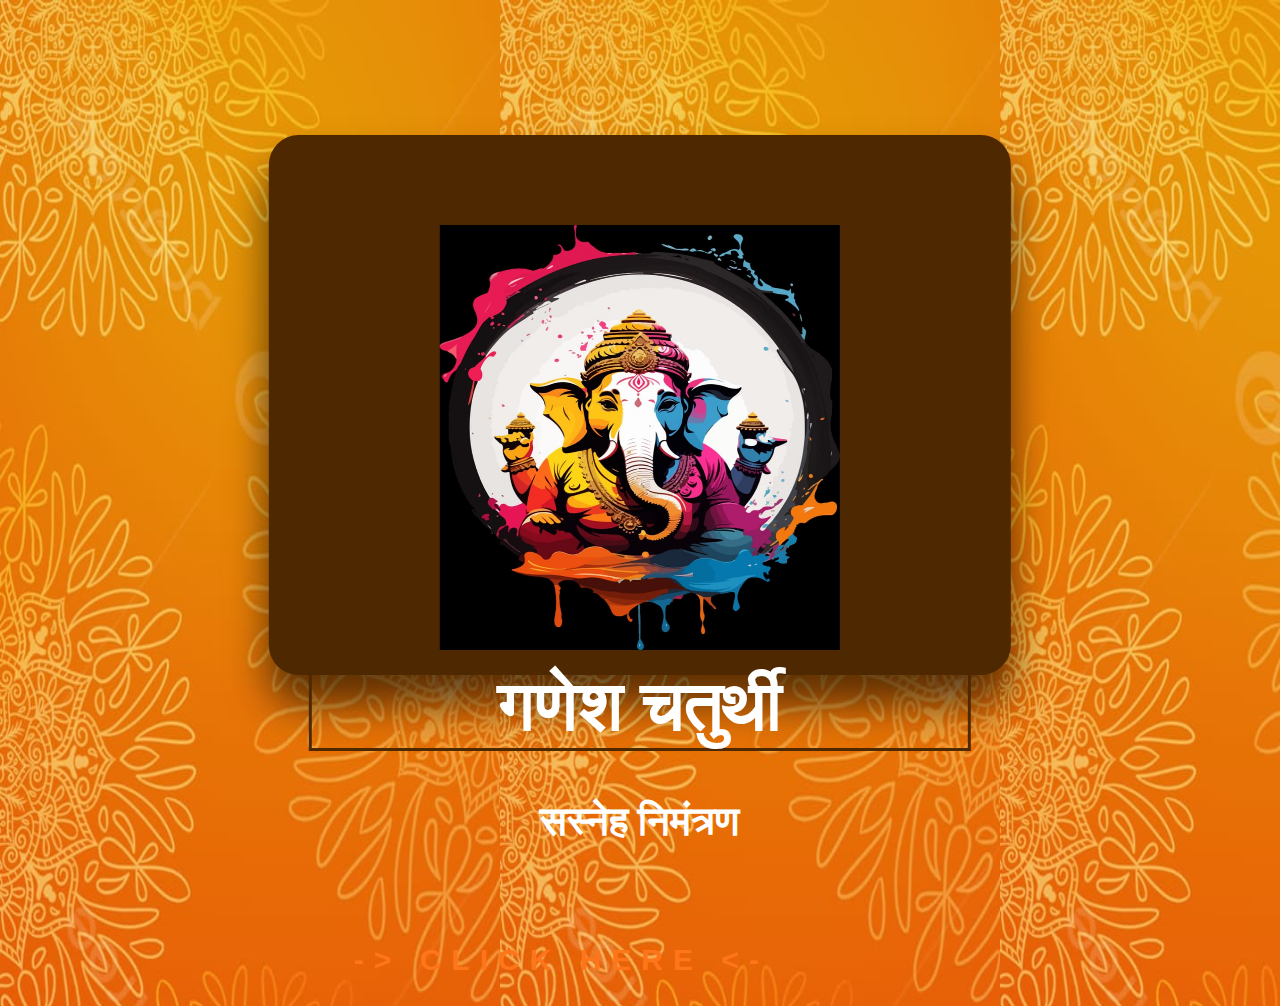
<file: index.html>
<!DOCTYPE html>
<html>
<head>
	<link rel="stylesheet" type="text/css" href="style1.css">
	<title></title>
</head>
<body>

	<div class="login-box">
		<h1>
		<img src="assets\ganesh.jpeg" style="width: 400px; height: 425px;">
		<br>
		गणेश चतुर्थी
		</h1>
		<h2>सस्नेह निमंत्रण</h2>
		<form>
			<a href="introo.html">
				<span></span>
				<span></span>
				<span></span>
				<span></span>
				 -> Click Here <-
			</a>
		</form>
	</div>

</body>
</html>
</file>
<file: style1.css>
html {
	height: 100%;
	display: block;
}
body {
	margin: 0px;
	padding: 0px;
	height: 30px;
	font-family: sans-serif;
	background-image:  url('assets/backimg.jpeg');
	background-size: 500px 1100px;
}

.login-box {
	position: absolute;
	top: 45%;
	left: 50%;
	width: 58%;
	height: 60%;
	padding: 40px;
	transform: translate(-50%, -50%);
	background: rgba(0, 0, 0, .5);
	box-sizing: border-box;
	box-shadow: 0px 30px 40px rgba(0, 0, 0, .6);
	border-radius: 30px;
	background: #4d2800;
}

.login-box h1{
	color: #ffffff;
	font-family: Garamond, serif;
	text-align: center;
	font-size: 70px;
  	border: 3px solid #4d2800;
}

.login-box h2{
	color: #ffffff;
	font-family: Garamond, serif;
	text-align: center;
	font-size: 40px;
}

.login-box form a {
	position: relative;
	display: inline-block;
	padding: 25px 45px;
	color: #ff751a;
	font-size: 30px;
	text-decoration: none;
	text-transform: uppercase;
	overflow: hidden;
	transition: .5s;
	margin-top: 40px;
	letter-spacing: 10px;
	font-weight: bold;
}

.login-box a:hover {
	background: #ff751a;
	color: #fff;
	border-radius: 5px;
	box-shadow: 0 0 5px #ff751a,
				0 0 25px #ff751a,
				0 0 50px #ff751a,
				0 0 100px #ff751a;				
}

.login-box a span {
	position: absolute;
	display: block;
}

.login-box a span:nth-child(1) {
	top: 0;
	left: -100%;
	width: 100%;
	height: 2px;
	background: linear-gradient(90deg, transparent, #ff751a);
	animation: btn-anim1 1s linear infinite;
}

@keyframes btn-anim1 {
	0% {
		left: -100%;
	}
	50%, 100% {
		left: 100%;
	}
}

.login-box a span:nth-child(2) {
	top: -100%;
	right: 0;
	width: 2px;
	height: 100%;
	background: linear-gradient(180deg, transparent, #ff751a);
	animation: btn-anim2 1s linear infinite;
	animation-delay: .25s;
}

@keyframes btn-anim2 {
	0% {
		top: -100%;
	}
	50%, 100% {
		top: 100%;
	}
}

.login-box a span:nth-child(3) {
	bottom: 0;
	right: -100%;
	width: 100%;
	height: 2px;
	background: linear-gradient(270deg, transparent, #ff751a);
	animation: btn-anim3 1s linear infinite;
	animation-delay: .5s
}

@keyframes btn-anim3 {
	0% {
		right: -100%;
	}
	50%,100% {
		right: 100%;
	}
}

.login-box a span:nth-child(4) {
	bottom: -100%;
	left: 0;
	width: 2px;
	height: 100%;
	background: linear-gradient(360deg, transparent, #ff751a);
	animation: btn-anim4 1s linear infinite;
	animation-delay: .75s
}

@keyframes btn-anim4 {
	0% {
		bottom: -100%;
	}
	50%,100% {
		bottom: 100%;
	}
}
</file>
